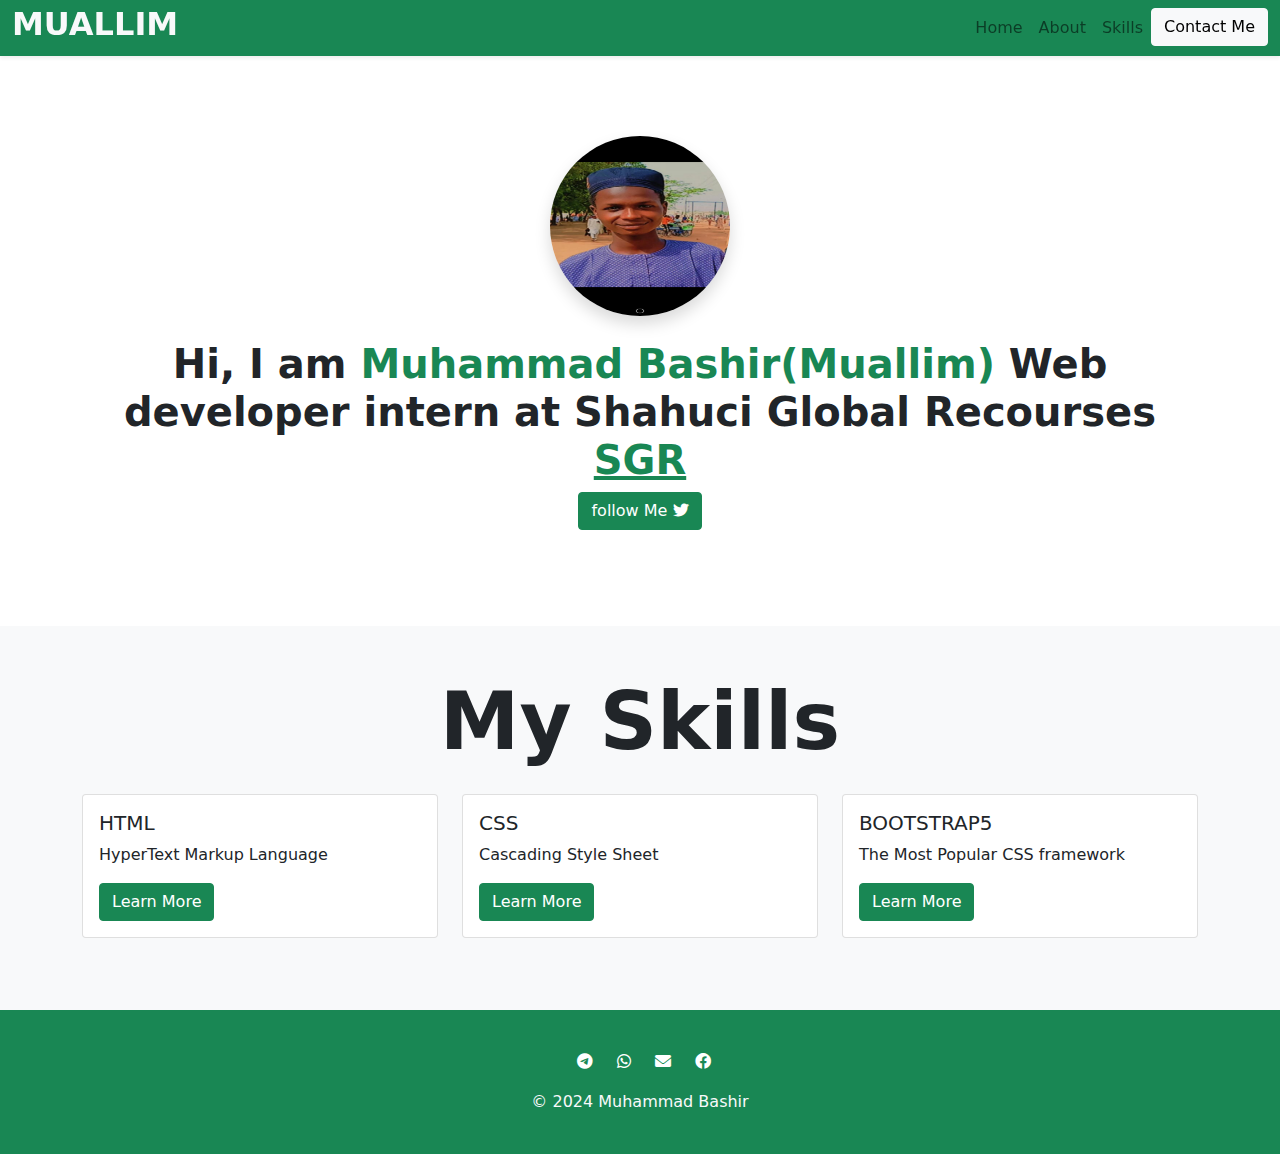
<file: index.html>
<!DOCTYPE html>
<html lang="en">
<head>
  <meta charset="UTF-8">
  <meta name="viewport" content="width=device-width, initial-scale=1.0">
  <title>My Portfolio</title>
  <!--Bootstrap font awesome-->
  <link href="https://cdnjs.cloudflare.com/ajax/libs/font-awesome/6.0.0-beta3/css/all.min.css" 
  rel="stylesheet">
  <link rel="canonical" href="https://getbootstrap.com/docs/5.0/examples/heroes/">
  <!-- Bootstrap core CSS -->
  <link href="assets/Bootstrap/css/bootstrap.min.css" rel="stylesheet">
  <!--Custom css style-->
  <link rel="stylesheet" href="index.css">
</head>
<body class="mx-auto">
  <i class="fa fa-arrow-up" aria-hidden="true" onclick = "scrollToTop();"></i>
  <!-- Navbar -->
  <nav class="navbar navbar-expand-lg navbar-light bg-light">
    <div class="container-fluid shadow-sm fixed-top bg-success text-light">
      <a class="navbar-brand" href="#home">
      <h2 class="text-light"><b>MUALLIM</b></h2>
    </a>
      <button class="navbar-toggler" type="button" data-bs-toggle="collapse" data-bs-target="#navbarNav" aria-controls="navbarNav" aria-expanded="false" aria-label="Toggle navigation">
        <span class="navbar-toggler-icon"></span>
      </button>
      <div class="collapse navbar-collapse" id="navbarNav">
        <ul class="navbar-nav ms-auto">
          <li class="nav-item">
            <a class="nav-link" href="#home">Home</a>
          </li>
          <li class="nav-item">
            <a class="nav-link" href="about.html">About</a>
          </li>
          <li class="nav-item">
            <a class="nav-link" href="#myskills">Skills</a>
          </li>
          <li class="nav-item">
            <a href="contact.html" class="btn btn-light">Contact Me</a>
          </li>
        </ul>
      </div>
    </div>
  </nav>
  <!--My Description Section-->
   <section id="home" class="">
      <div class="container px-4 py-5 my-5 text-center">
        <img src="Images/Muallim.png" alt="muallim" class="d-block mx-auto mb-4 mt-4 shadow rounded-circle" width="180" height="180">
        <h1 class="fw-bold">Hi, I am <span class="text-success"> Muhammad Bashir(Muallim)</span> Web developer 
          intern at Shahuci Global Recourses <a href="https://www.SGR.com.ng" class="text-success">SGR</a>
        </h1>
          <a href="https://twitter.com/MuallimB2000" class="btn btn-success">follow Me <i class="fab fa-twitter"></i></a>
        </div>
   </section>
 <!-- My Skills Section -->
  <section id="myskills" class="py-5 bg-light text-dark">
    <div class="container Skills">
      <h2 class="text-center mb-4 fw-bold">My Skills</h2>
      <div class="row">
        <div class="col-lg-4 mb-4">
          <div class="card hover">
            <div class="card-body">
              <h5 class="card-title">HTML</h5>
              <p class="card-text">HyperText Markup Language</p>
              <a href="https://www.w3schools.com/html/default.asp" class="btn btn-success">Learn More</a>
            </div>
          </div>
        </div>
        <div class="col-lg-4 mb-4">
          <div class="card hover">
            <div class="card-body">
              <h5 class="card-title">CSS</h5>
              <p class="card-text">Cascading Style Sheet</p>
              <a href="https://www.w3schools.com/css/default.asp" class="btn btn-success">Learn More</a>
            </div>
          </div>
        </div>
        <div class="col-lg-4 mb-4">
          <div class="card hover">
            <div class="card-body">
              <h5 class="card-title">BOOTSTRAP5</h5>
              <p class="card-text">The Most Popular CSS framework</p>
              <a href="https://www.w3schools.com/bootstrap5/index.php" class="btn btn-success">Learn More</a>
            </div>
          </div>
        </div>
      </div>
    </div>
  </section>
  <!--Footer section-->
   <footer class="py-4 bg-success text-light text-center mb-0">
    <div class="footer_icons">
      <ul>
        <li>
          <a href="https://t.me/Muallim2000"><i class="fab fa-telegram"></i></a>
        </li>
        <li>
          <a href="https://wa.me/09161609808?text=Hello%20there!"><i class="fab fa-whatsapp"></i></a>
        </li>
        <li>
          <a href="mailto:muhammadbashir4338@gmail.com"><i class="fas fa-envelope"></i></a>
        </li>
         <li><a href="https://www.facebook.com/MuallimBashir"><i class="fab fa-facebook"></i></a>
         </li>
      </ul>
    </div>
    <div class="container text-center">
      <p>&copy; 2024 Muhammad Bashir</p>
    </div>
  </footer>
  <!-- scripts -->
  <!-- Bootstrap -->
  <script src="assets/Bootstrap/js/bootstrap.bundle.min.js"></script> 
  <script src="assets/Bootstrap/js/bootstrap.min.js"></script> 
  <!--Custom js-->
  <script  src="index.js"></script>
  </body>
 </html>
</file>
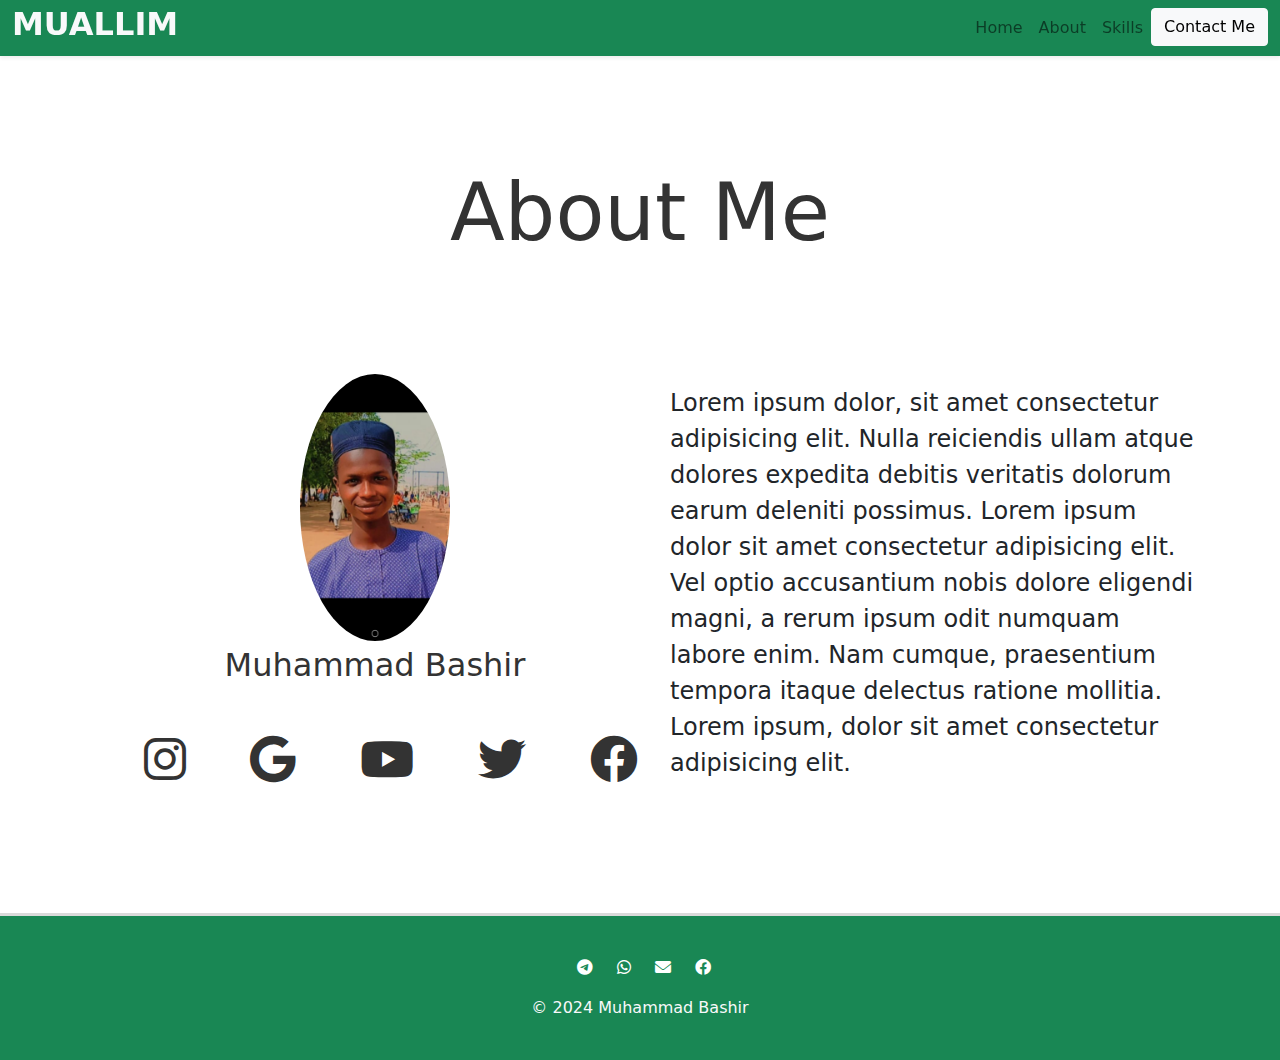
<file: about.html>
<!DOCTYPE html>
<html lang="en">
<head>
  <meta charset="UTF-8">
  <meta name="viewport" content="width=device-width, initial-scale=1.0">
  <title>My Portfolio</title>
  <!--Bootstrap font awesome-->
  <link href="https://cdnjs.cloudflare.com/ajax/libs/font-awesome/6.0.0-beta3/css/all.min.css" 
  rel="stylesheet">
  <link rel="canonical" href="https://getbootstrap.com/docs/5.0/examples/heroes/">
  <!-- Bootstrap core CSS -->
  <link href="assets/Bootstrap/css/bootstrap.min.css" rel="stylesheet">
   <!--custom css-->
  <link rel="stylesheet" href="index.css">
</head>
<body>
  <i class="fa fa-arrow-up" aria-hidden="true" onclick = "scrollToTop();"></i>
  <!--Navbar-->
    <nav class="navbar navbar-expand-lg navbar-light bg-light">
        <div class="container-fluid fixed-top shadow-sm bg-success">
          <a class="navbar-brand" href="#home">
          <h2 class="text-light"><b>MUALLIM</b></h2>
        </a>
          <button class="navbar-toggler" type="button" data-bs-toggle="collapse" data-bs-target="#navbarNav" aria-controls="navbarNav" aria-expanded="false" aria-label="Toggle navigation">
            <span class="navbar-toggler-icon"></span>
          </button>
          <div class="collapse navbar-collapse" id="navbarNav">
            <ul class="navbar-nav ms-auto">
              <li class="nav-item">
                <a class="nav-link" href="index.html">Home</a>
              </li>
              <li class="nav-item">
                <a class="nav-link" href="about.html">About</a>
              </li>
              <li class="nav-item">
                <a class="nav-link" href="index.html">Skills</a>
              </li>
              <li class="nav-item">
                <a href="contact.html" class="btn btn-light">Contact Me</a>
              </li>
            </ul>
          </div>
        </div>
      </nav>
<!-- About Me Section-->
  <section class="about">
    <div class="about_heading">
      <h2 class="mt-5">about me</h2>
    </div>
    <div class="about_container">
      <div class="about_aboutme1">
        <div class="about_aboutme1Img">
          <img src="Images/Muallim.png"  alt="" />
        </div>
        <h2>Muhammad Bashir</h2>
        <div class="about_aboutme1Social">
          <ul>
            <li>
              <a href="#"><i class="fab fa-instagram"></i></a>
            </li>
            <li>
              <a href="#"><i class="fab fa-google"></i></a>
            </li>
            <li>
               <a href="#"><i class="fab fa-youtube"></i></a>
            <li>
             <a href="https://twitter.com/MuallimB2000"><i class="fab fa-twitter"></i></a>
            <li>
            <a href="https://www.facebook.com/MuallimBashir"><i class="fab fa-facebook"></i></a>
            </li>
          </ul>
        </div>
      </div>
      <div class="about_aboutme2">
        <p>
          Lorem ipsum dolor, sit amet consectetur adipisicing elit. Nulla
          reiciendis ullam atque dolores expedita debitis veritatis dolorum
          earum deleniti possimus. Lorem ipsum dolor sit amet consectetur
          adipisicing elit. Vel optio accusantium nobis dolore eligendi magni,
          a rerum ipsum odit numquam labore enim. Nam cumque, praesentium
          tempora itaque delectus ratione mollitia. Lorem ipsum, dolor sit
          amet consectetur adipisicing elit.
        </p>
      </div>
    </div>
  </section>
  <!--Footer  section-->
  <footer class="py-4 bg-success text-light text-center">
    <div class="footer_icons">
      <ul>
        <li>
          <a href="https://t.me/Muallim2000"><i class="fab fa-telegram"></i></a>
        </li>
        <li>
          <a href="https://wa.me/09161609808?text=Hello%20there!"><i class="fab fa-whatsapp"></i></a>
        </li>
        <li>
          <a href="mailto:muhammadbashir4338@gmail.com"><i class="fas fa-envelope"></i></a>
        </li>
         <li><a href="https://www.facebook.com/MuallimBashir"><i class="fab fa-facebook"></i></a>
         </li>
      </ul>
    </div>
    <div class="container text-center">
      <p>&copy; 2024 Muhammad Bashir</p>
    </div>
  </footer>
   <!-- scripts -->
  <!-- Bootstrap -->
  <script src="assets/Bootstrap/js/bootstrap.bundle.min.js"></script> 
  <script src="assets/Bootstrap/js/bootstrap.min.js"></script> 
    <!--Custom js-->
  <script  src="index.js"></script>
</body>
</html>
</file>
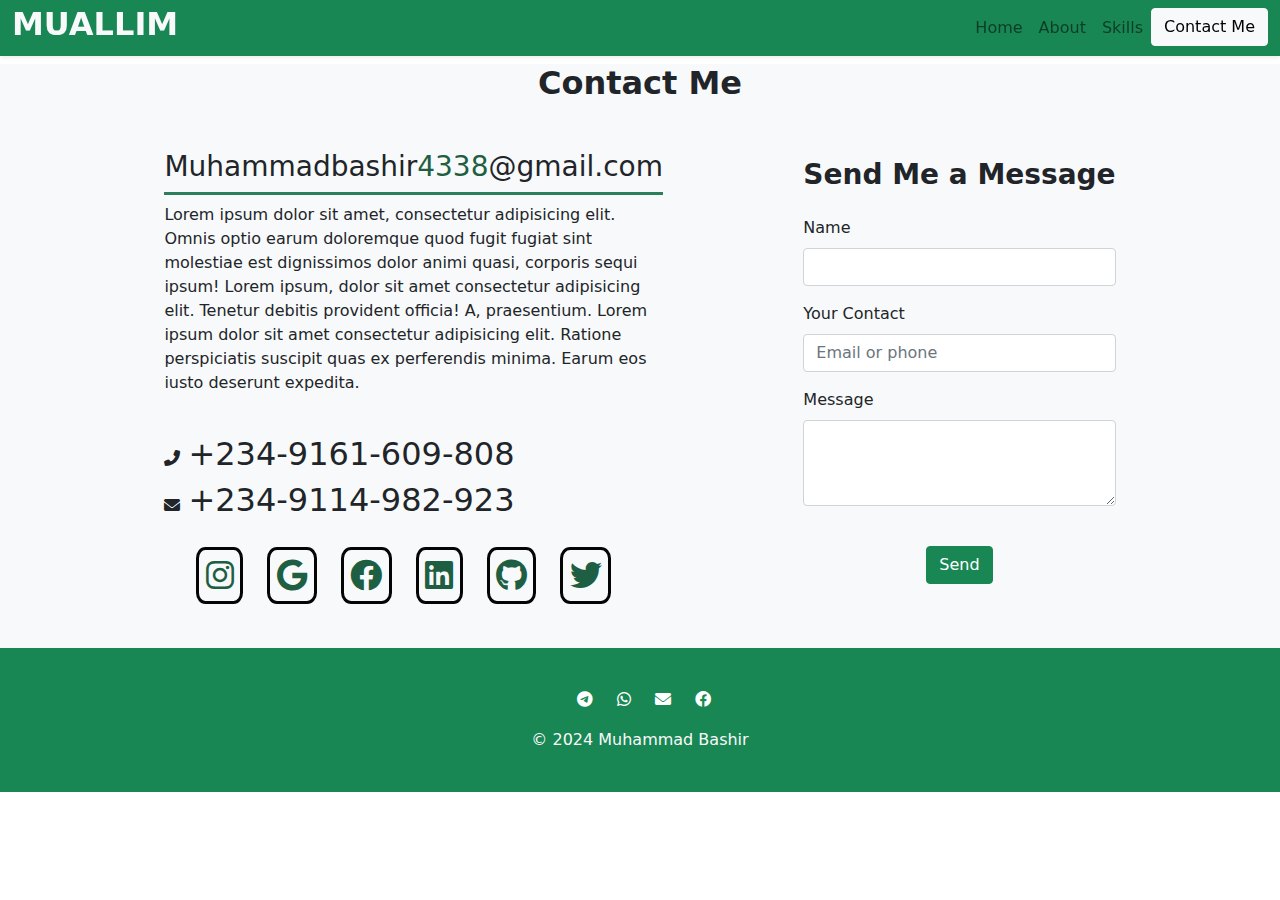
<file: contact.html>
<!DOCTYPE html>
<html lang="en">
<head>
  <meta charset="UTF-8">
  <meta name="viewport" content="width=device-width, initial-scale=1.0">
  <title>My Portfolio</title>
  <!--Bootstrap font awesome-->
  <link href="https://cdnjs.cloudflare.com/ajax/libs/font-awesome/6.0.0-beta3/css/all.min.css" 
  rel="stylesheet">
  <link rel="canonical" href="https://getbootstrap.com/docs/5.0/examples/heroes/">
  <!-- Bootstrap core CSS -->
  <link href="assets/Bootstrap/css/bootstrap.min.css" rel="stylesheet">
  <!--custom css-->
  <link rel="stylesheet" href="index.css">
</head>
<body>
  <i class="fa fa-arrow-up" aria-hidden="true" onclick = "scrollToTop();"></i>
  <!--Navbar-->
    <nav class="navbar navbar-expand-lg navbar-light bg-light" >
        <div class="container-fluid fixed-top shadow-sm bg-success">
          <a class="navbar-brand" href="#home">
          <h2 class="text-light"><b>MUALLIM</b></h2>
        </a>
          <button class="navbar-toggler" type="button" data-bs-toggle="collapse" data-bs-target="#navbarNav" aria-controls="navbarNav" aria-expanded="false" aria-label="Toggle navigation">
            <span class="navbar-toggler-icon"></span>
          </button>
          <div class="collapse navbar-collapse" id="navbarNav">
            <ul class="navbar-nav ms-auto">
              <li class="nav-item">
                <a class="nav-link" href="index.html">Home</a>
              </li>
              <li class="nav-item">
                <a class="nav-link" href="about.html">About</a>
              </li>
              <li class="nav-item">
                <a class="nav-link" href="index.html">Skills</a>
              </li>
              <li class="nav-item">
                <a href="contact.html" class="btn btn-light">Contact Me</a>
              </li>
            </ul>
          </div>
        </div>
      </nav>
     <!-- Contact Section -->
   <section class="bg-light dark">
    <h2 class="text-center mb-4 mt-5  fw-bold">Contact Me</h2>
    <div class="sec4__container">
      <div class="sec4__box1">
        <div class="sec4__content1">
          <h3>Muhammadbashir<span>4338</span>@gmail.com</h3>
          <p>
            Lorem ipsum dolor sit amet, consectetur adipisicing elit. Omnis
            optio earum doloremque quod fugit fugiat sint molestiae est
            dignissimos dolor animi quasi, corporis sequi ipsum! Lorem ipsum,
            dolor sit amet consectetur adipisicing elit. Tenetur debitis
            provident officia! A, praesentium. Lorem ipsum dolor sit amet
            consectetur adipisicing elit. Ratione perspiciatis suscipit quas
            ex perferendis minima. Earum eos iusto deserunt expedita.
          </p>
        </div>
        <div
          class="sec4__content2" >
          <div class="sec4__content2Icon">
            <i class="fas fa-phone-alt"></i>
            <h2>+234-9161-609-808</h2>
          </div>
          <div class="sec4__content2Icon">
            <i class="fas fa-envelope"></i>
            <h2>+234-9114-982-923</h2>
          </div>
        </div>
        <div class="sec4__content3">
          <ul>
            <li>
              <a href="#"><i class="fab fa-instagram"></i></a>
            </li>
            <li>
              <a href="#"><i class="fab fa-google"></i></a>
            </li>
            <li>
              <a href="https://www.facebook.com/MuallimBashir"><i class="fab fa-facebook"></i></a>
            </li>
            <li>
              <a href="https://www.linkedin.com/in/MuhammadBashir"><i class="fab fa-linkedin"></i></a>
            </li>
            <li>
              <a href="https://github.com/Mbash2000"><i class="fab fa-github"></i></a>
            </li>
             <li><a href="https://twitter.com/MuallimB2000"><i class="fab fa-twitter"></i></a>
             </li>
          </ul>
        </div>
       </div>
      <div>
        <h3 class="text-center mb-4 fw-bold">Send Me a Message</h3>
        <form>
          <div class="mb-3">
            <label for="name" class="form-label">Name</label>
            <input type="text" class="form-control px-50" id="name">
          </div>
          <div class="mb-3">
            <label for="email_phone" class="form-label">Your Contact</label>
            <input type="text" class="form-control px-50" id="email_phone" placeholder="Email or phone">
          </div>
          <div class="mb-3">
            <label for="message" class="form-label">Message</label>
            <textarea class="form-control px-50" id="message" rows="3"></textarea>
          </div>
        </form>
        <div class="text-center">
          <button type="submit" class="btn btn-success mt-4 mb-4">Send</button>
        </div>
      </div>
    </div>
  </section>
  <!--Footer  section-->
  <footer class="py-4 bg-success text-light text-center">
    <div class="footer_icons">
      <ul>
        <li>
          <a href="https://t.me/Muallim2000"><i class="fab fa-telegram"></i></a>
        </li>
        <li>
          <a href="https://wa.me/09161609808?text=Hello%20there!"><i class="fab fa-whatsapp"></i></a>
        </li>
        <li>
          <a href="mailto:muhammadbashir4338@gmail.com"><i class="fas fa-envelope"></i></a>
        </li>
         <li><a href="https://www.facebook.com/MuallimBashir"><i class="fab fa-facebook"></i></a>
         </li>
      </ul>
    </div>
    <div class="container text-center">
      <p>&copy; 2024 Muhammad Bashir</p>
    </div>
  </footer>
<!-- scripts -->
<!-- Bootstrap -->
<script src="assets/Bootstrap/js/bootstrap.bundle.min.js"></script> 
<script src="assets/Bootstrap/js/bootstrap.min.js"></script> 
  <!--Custom js-->
  <script  src="index.js"></script>
</body>
</html>
</file>
<file: index.css>
html {
    scroll-behavior: smooth;
    position: relative;
}
.fa{
    display:flex;
    justify-content:center;
    align-items:center;
    position:fixed;
    bottom:700px;
    right:40px;
    height:50px;
    width:50px;
    background:rgb(42, 138, 93);
    border-radius:50%;
    color:#fff;
    box-shadow:0px 0px 10px rgba(0,0,0,.5);
    background-position:center;
    background-repeat:no-repeat;
    visibility:hidden;
    opacity:0;
    cursor:pointer;
    transition:.3s;
    z-index:10000;
}
.fa.active{
    visibility:visible;
    opacity:1;
    bottom:40px;
}
.about {
    position: relative;
    min-height: 100vh;
    width: 100%;
    display: flex;
    overflow: hidden;
    flex-direction: column;
    align-items: center;
    justify-content: space-evenly;
    border-bottom: .2rem solid rgb(218, 218, 218);
}

.about_heading {
    overflow: hidden;
}

.about_heading h2 {
    position: relative;
    font-size: 5rem;
    color: #333;
    text-transform: capitalize;
}
.about_container {
    position: relative;
    display: flex;
    justify-content: space-evenly;
    align-items: center;
    width: 100%;
    flex-wrap: wrap;
    padding: 0 5rem;
}
.about_aboutme1 {
    display: flex;
    justify-content: center;
    align-items: center;
    flex-direction: column;
    flex: .5;
}
.about_aboutme1Img {
    position: relative;
    width: 10rem;
    padding: .3rem;
    border-radius: 50%;
    display: flex;
    justify-content: center;
    align-items: center;
    transition: .3s;
}
.about_aboutme1Img:hover {
    transform: scale(1.1);
}
.about_aboutme1Img img {
    width: 100%;
    object-fit: cover;
    background-image: url(Images/Muallim.png) ;
    border-radius: 50%;
}
.about_aboutme1 h2 {
    position: relative;
    font-size: 2rem;
    color: #333;
    padding-bottom: 1rem;

}
.about_aboutme1 h2:before {
    position: absolute;
    height: .2rem;
    width: 60%;
    bottom: 0;
    right: 25%;
    background: #ccc;
}
.about_aboutme1Social ul {
    display: flex;
    justify-content: space-evenly;
    align-items: center;
    margin-top: 1rem;
    list-style-type: none;
}
.about_aboutme1Social ul li {
    margin: 0 2rem;
    transition: .3s;
}
.about_aboutme1Social ul li a {
    text-decoration: none;
    color: #333;
    font-size: 3rem;
    transition: .3s;
}
.about_aboutme1Social ul li:hover {
    transform: translateY(-.3rem);
}

.about_aboutme1Social ul li:nth-child(1) a:hover {
    color: rgb(235, 108, 108);
}

.about_aboutme1Social ul li:nth-child(2) a:hover {
    color: rgb(214, 211, 49);
}
.about_aboutme1Social ul li:nth-child(3) a:hover {
    color: rgb(255, 0, 0);
}
.about_aboutme1Social ul li:nth-child(4) a:hover {
    color: rgb(58, 58, 109);
}
.about_aboutme1Social ul li:nth-child(5) a:hover {
    color: rgb(0, 0, 255);
}
.about_aboutme2 {
    position: relative;
    flex: .5;
    display: flex;
    justify-content: center;
    align-items: center;
}
.about_aboutme2 p {
    font-size: 1.5rem;
}
.sec4__container {
    width: 100%;
    display: flex;
    justify-content: space-evenly;
    align-items: center;
    padding-bottom: 2rem;
    padding-left: 1.5rem;
    padding-top: 1.5rem;
    padding-right: 1.5rem;
}
.sec4__box1 {
    display: flex;
    justify-content: space-evenly;
    align-items: flex-start;
    flex-direction: column;
    flex: .5;
}
.sec4__content1 {
    margin-bottom: 1rem;
}
.sec4__content1 h3 {
    border-bottom: .2rem solid #00ff90;
    width: fit-content;
    padding-bottom: .5rem;
    margin-bottom: .5rem;
}
.sec4__content1 h3 span {
    color: #00ff90;
}
.sec4__content2Icon {
    display: flex;
    justify-content: center;
    align-items: center;
}
.sec4__content2Icon h2 {
    margin-left: .5rem;
}
.sec4__content2 {
    margin: .5rem 0;
}
.sec4__content3 ul {
    display: flex;
    justify-content: space-evenly;
    align-items: flex-start;
    list-style-type: none;
    margin-top: 1rem;
}
.sec4__content3 ul li {
    margin: 0 1.5rem 0 0;
}
.sec4__content3 ul li a {
    font-size: 2rem;
    border: .2rem solid #050505;
    padding: .4rem;
    border-radius: 20%;
    transition: .3s;
    color: #1e5f43;
}
.sec4__content3 ul li:hover {
    transform: translateY(-.3rem);
}
.sec4__content3 ul li:nth-child(1) a:hover {
    color: rgb(235, 108, 108);
}
.sec4__content3 ul li:nth-child(2) a:hover {
    color: rgb(214, 211, 49);
}
.sec4__content3 ul li:nth-child(3) a:hover {
    color: rgb(0, 0, 255);
}
.sec4__content3 ul li:nth-child(4) a:hover {
    color: rgb(86, 71, 141);
}
.sec4__content3 ul li:nth-child(5) a:hover {
    color: rgb(88, 83, 83);
}
.sec4__content3 ul li:nth-child(6) a:hover {
    color: rgb(71, 71, 126);
}
.sec4__box2 h3 {
    border-bottom: .2rem solid  #2b805b;
    padding-bottom: .5rem;
    margin-bottom: .5rem;
}
.sec4__content1 h3{
    border-bottom: .2rem solid  #2b805b;
}
.sec4__content1 h3 span{
    color:  #1e5f43;;
}
 .Skills h2 {
        font-size: 5rem;
}
.hover:hover{
    border:2px solid #2b805b;
    background-color: #746f6f;
    color:#fff;
}
.footer_icons ul {
    display: flex;
    justify-content: center;
    align-items: flex-start;
    list-style-type: none;
    margin-top: 1rem;
}

.footer_icons ul li {
    margin: 0 1.5rem 0 0;
}

.footer_icons ul li a {
    font-size: 1rem;
    transition: .3s;
    color: #fff;
}
.footer_icons ul li:nth-child(1) a:hover {
    color: rgb(83, 181, 226);
}

.footer_icons ul li:nth-child(2) a:hover {
    color: rgb(95, 189, 95)
}
.footer_icons ul li:nth-child(3) a:hover {
    color: rgb(53, 53, 59);
}
.footer_icons ul li:nth-child(4) a:hover {
    color: rgb(0, 0, 255);
}
</file>
